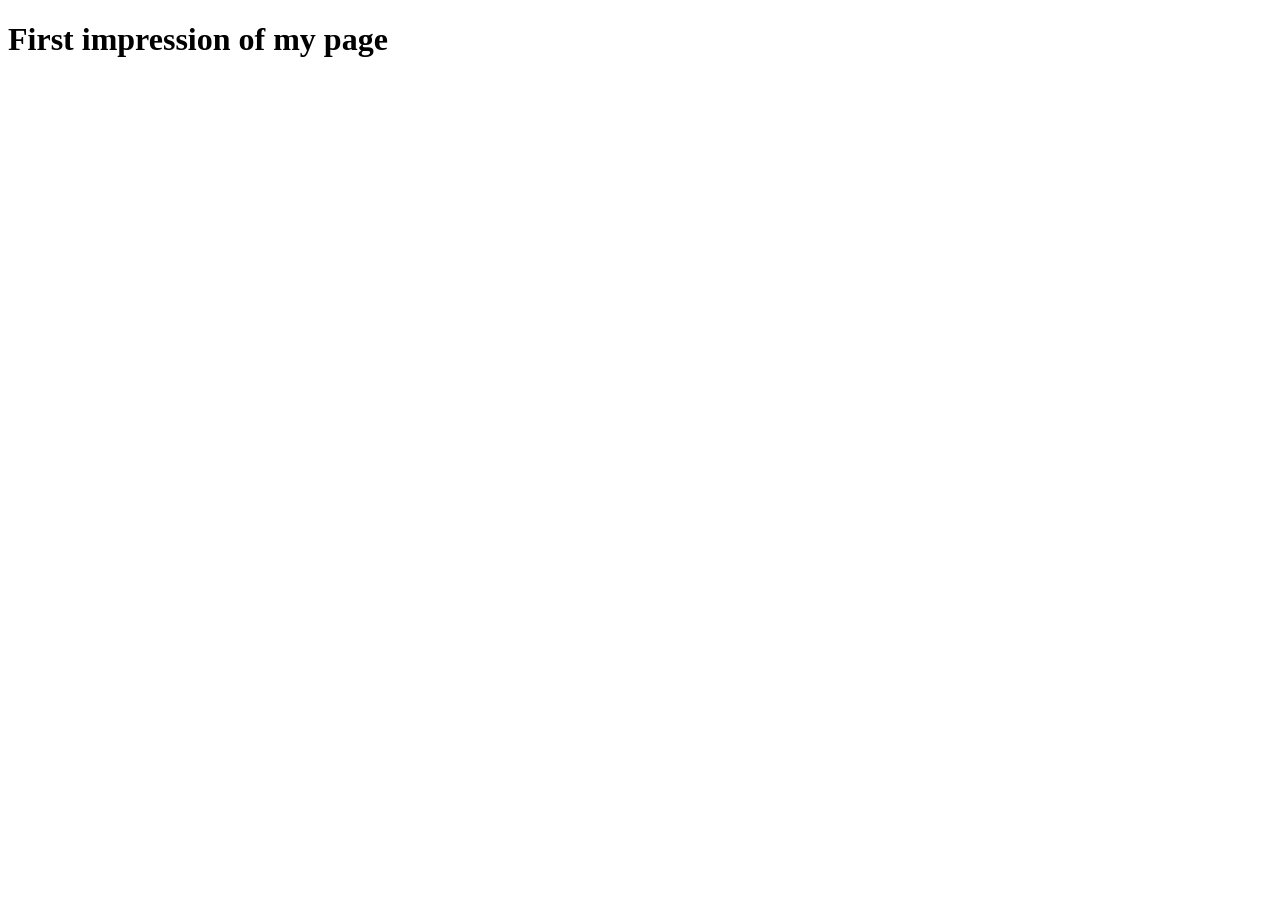
<file: src/main/resources/templates/index.html>
<!DOCTYPE html>
<html lang="en" xmlns:th="http://www.thymeleaf.org">
<head>
    <meta charset="UTF-8">
    <title>My welcome page</title>
</head>
<body>

<h1>First impression of my page</h1>

<!--/*@thymesVar id="variable" type="com.crud.tasks.controller.StaticWebPageController"*/-->
<span th:text="${variable}"></span>

<br>

<!--/*thymesVar id="first_operation" type="com.crud.tasks.controller.StaticWebPageController"*/-->
<!--/*thymesVar id="two" type="com.crud.tasks.controller.StaticWebPageController"*/-->
<span th:text="${first_operation} + ${two} * ${two}"></span>

<br>

<!--/*thymesVar id="second_operation" type="com.crud.tasks.controller.StaticWebPageController"*/-->
<!--/*thymesVar id="two" type="com.crud.tasks.controller.StaticWebPageController"*/-->
<span th:text="${second_operation} + (${two} * ${two} + ${two})"></span>

<br>

<!--/*thymesVar id="third_operation" type="com.crud.tasks.controller.StaticWebPageController"*/-->
<!--/*thymesVar id="two" type="com.crud.tasks.controller.StaticWebPageController"*/-->
<span th:text="${third_operation} + (-${two})"></span>


</body>
</html>
</file>
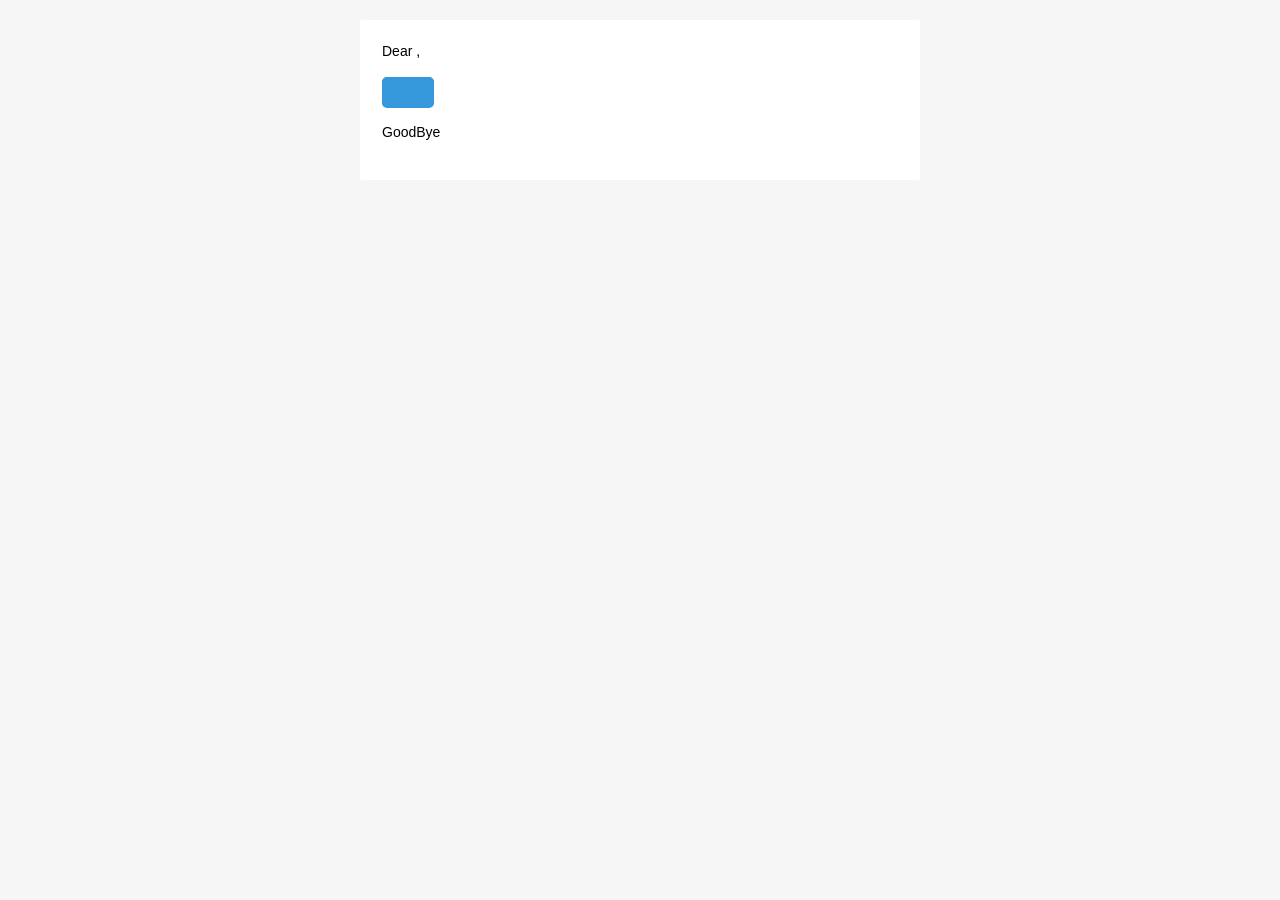
<file: src/main/resources/templates/mail/created-trello-card-mail.html>
<!doctype html>
<html xmlns="http://www.w3.org/1999/xhtml" xmlns:th="http://www.thymeleaf.org">
<head>
    <meta name="viewport" content="width=device-width">
    <meta http-equiv="Content-Type" content="text/html; charset=UTF-8">
    <title>Trello Card</title>
    <style>

        @media only screen and (max-width: 620px) {
            table[class=body] h1 {
                font-size: 28px !important;
                margin-bottom: 10px !important;
            }
            table[class=body] p,
            table[class=body] ul,
            table[class=body] ol,
            table[class=body] td,
            table[class=body] span,
            table[class=body] a {
                font-size: 16px !important;
            }
            table[class=body] .wrapper,
            table[class=body] .article {
                padding: 10px !important;
            }
            table[class=body] .content {
                padding: 0 !important;
            }
            table[class=body] .container {
                padding: 0 !important;
                width: 100% !important;
            }
            table[class=body] .main {
                border-left-width: 0 !important;
                border-radius: 0 !important;
                border-right-width: 0 !important;
            }
            table[class=body] .btn table {
                width: 100% !important;
            }
            table[class=body] .btn a {
                width: 100% !important;
            }
            table[class=body] .img-responsive {
                height: auto !important;
                max-width: 100% !important;
                width: auto !important;
            }
        }

        @media all {
            .ExternalClass {
                width: 100%;
            }
            .ExternalClass,
            .ExternalClass p,
            .ExternalClass span,
            .ExternalClass font,
            .ExternalClass td,
            .ExternalClass div {
                line-height: 100%;
            }
            .apple-link a {
                color: inherit !important;
                font-family: inherit !important;
                font-size: inherit !important;
                font-weight: inherit !important;
                line-height: inherit !important;
                text-decoration: none !important;
            }
            .btn-primary table td:hover {
                background-color: #34495e !important;
            }
            .btn-primary a:hover {
                background-color: #34495e !important;
                border-color: #34495e !important;
            }
        }
    </style>
</head>
<body class="" style="background-color: #f6f6f6; font-family: sans-serif; -webkit-font-smoothing: antialiased; font-size: 14px; line-height: 1.4; margin: 0; padding: 0; -ms-text-size-adjust: 100%; -webkit-text-size-adjust: 100%;">
<table border="0" cellpadding="0" cellspacing="0" class="body" style="border-collapse: separate; mso-table-lspace: 0pt; mso-table-rspace: 0pt; width: 100%; background-color: #f6f6f6;">
    <tr>
        <td style="font-family: sans-serif; font-size: 14px; vertical-align: top;"> </td>
        <td class="container" style="font-family: sans-serif; font-size: 14px; vertical-align: top; display: block; Margin: 0 auto; max-width: 580px; padding: 10px; width: 580px;">
            <div class="content" style="box-sizing: border-box; display: block; Margin: 0 auto; max-width: 580px; padding: 10px;">

                <!-- START CENTERED WHITE CONTAINER -->
                <span class="preheader" style="color: transparent; display: none; height: 0; max-height: 0; max-width: 0; opacity: 0; overflow: hidden; mso-hide: all; visibility: hidden; width: 0;" th:text="${preview}"></span>
                <table class="main" style="border-collapse: separate; mso-table-lspace: 0pt; mso-table-rspace: 0pt; width: 100%; background: #ffffff; border-radius: 3px;">

                    <!-- START MAIN CONTENT AREA -->
                    <tr>
                        <td class="wrapper" style="font-family: sans-serif; font-size: 14px; vertical-align: top; box-sizing: border-box; padding: 20px;">
                            <table border="0" cellpadding="0" cellspacing="0" style="border-collapse: separate; mso-table-lspace: 0pt; mso-table-rspace: 0pt; width: 100%;">
                                <tr>
                                    <td style="font-family: sans-serif; font-size: 14px; vertical-align: top;">
                                        <p style="font-family: sans-serif; font-size: 14px; font-weight: normal; margin: 0; Margin-bottom: 15px;"> Dear <span th:text="${admin_name}"></span>,</p>
                                        <p style="font-family: sans-serif; font-size: 14px; font-weight: normal; margin: 0; Margin-bottom: 15px;" th:text="${message}"></p>
                                        <table border="0" cellpadding="0" cellspacing="0" class="btn btn-primary" style="border-collapse: separate; mso-table-lspace: 0pt; mso-table-rspace: 0pt; width: 100%; box-sizing: border-box;">
                                            <tbody>
                                            <tr>
                                                <td align="left" style="font-family: sans-serif; font-size: 14px; vertical-align: top; padding-bottom: 15px;">
                                                    <table border="0" cellpadding="0" cellspacing="0" style="border-collapse: separate; mso-table-lspace: 0pt; mso-table-rspace: 0pt; width: auto;">
                                                        <tbody>
                                                        <tr>
                                                            <td style="font-family: sans-serif; font-size: 14px; vertical-align: top; background-color: #3498db; border-radius: 5px; text-align: center;"> <a th:href="${tasks_url}" th:text="${button}" target="_blank" style="display: inline-block; color: #ffffff; background-color: #3498db; border: solid 1px #3498db; border-radius: 5px; box-sizing: border-box; cursor: pointer; text-decoration: none; font-size: 14px; font-weight: bold; margin: 0; padding: 12px 25px; text-transform: capitalize; border-color: #3498db;"></a> </td>
                                                        </tr>
                                                        </tbody>
                                                    </table>
                                                </td>
                                            </tr>
                                            </tbody>
                                        </table>
                                        <p style="font-family: sans-serif; font-size: 14px; font-weight: normal; margin: 0; Margin-bottom: 15px;"> GoodBye <span th:text="${admin_name}"></span></p>
                                    </td>
                                </tr>
                            </table>
                        </td>
                    </tr>

                    <!-- END MAIN CONTENT AREA -->
                </table>

                <!-- START FOOTER -->
                <div class="footer" style="clear: both; Margin-top: 10px; text-align: center; width: 100%;">
                    <table border="0" cellpadding="0" cellspacing="0" style="border-collapse: separate; mso-table-lspace: 0pt; mso-table-rspace: 0pt; width: 100%;">
                        <tr>
                            <td class="content-block" style="font-family: sans-serif; vertical-align: top; padding-bottom: 10px; padding-top: 10px; font-size: 12px; color: #999999; text-align: center;">
                                <span class="apple-link" style="color: #999999; font-size: 12px; text-align: center;" th:text="${company_details}"> </span>
                            </td>
                        </tr>
                    </table>
                </div>
                <!-- END FOOTER -->

                <!-- END CENTERED WHITE CONTAINER -->
            </div>
        </td>
        <td style="font-family: sans-serif; font-size: 14px; vertical-align: top;"> </td>
    </tr>
</table>
</body>
</html>
</file>
